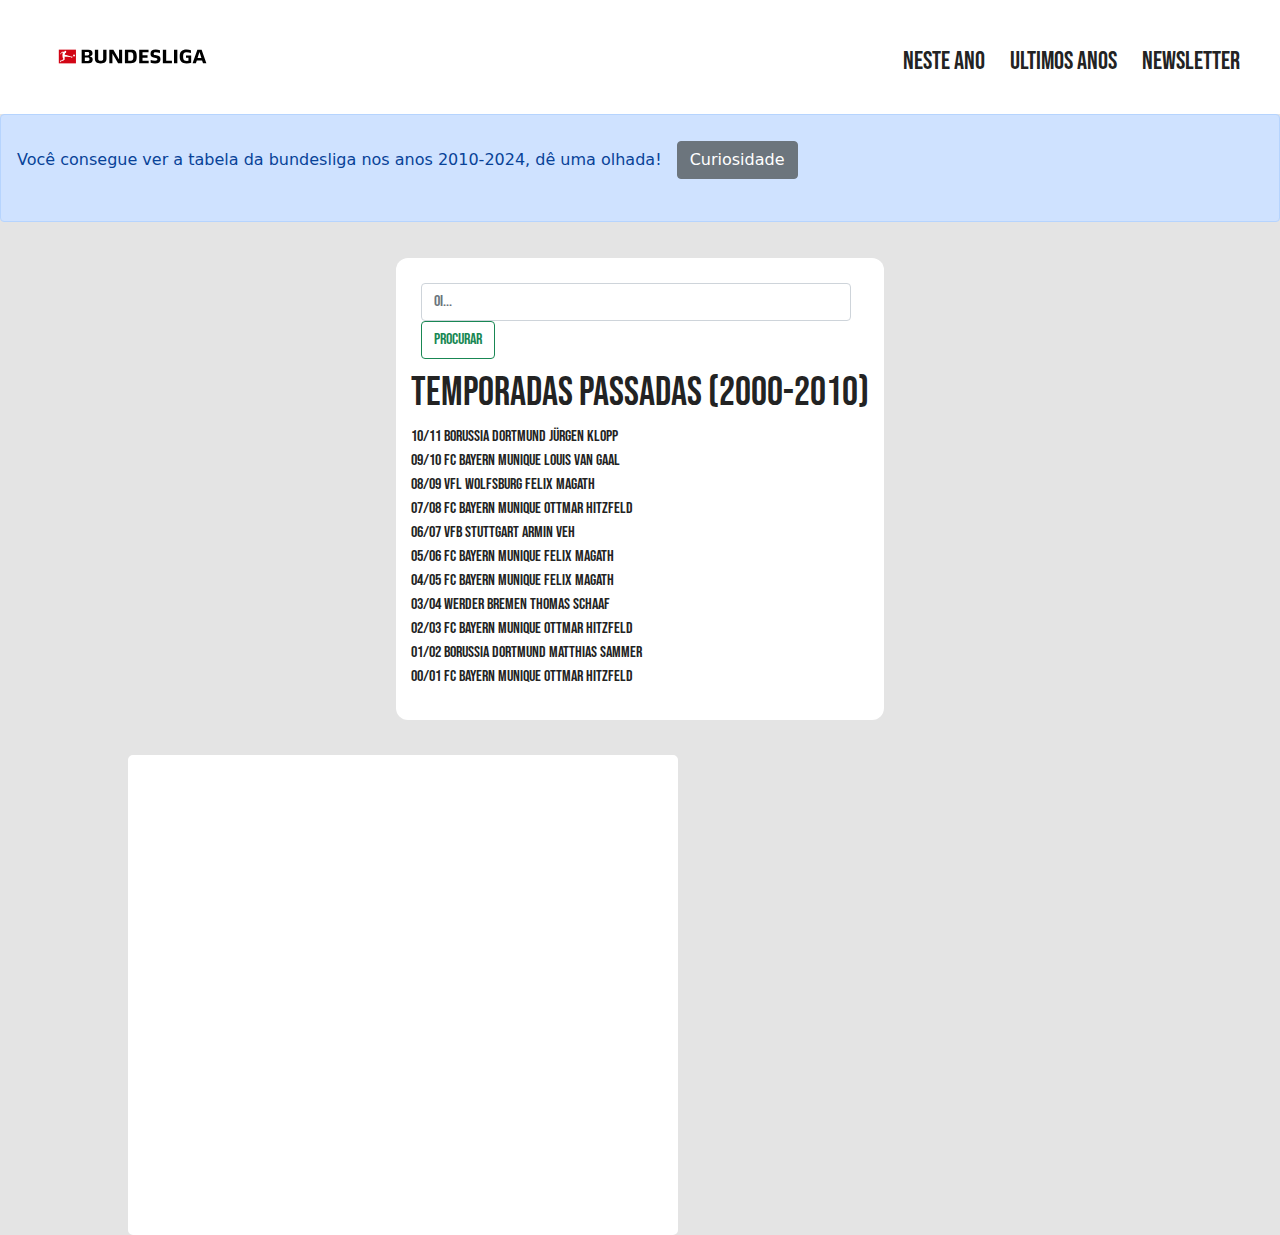
<file: templates/lastchamps.html>
<!DOCTYPE html>
<html lang="en">
<head>
    <meta charset="UTF-8">
    <meta name="viewport" content="width=device-width, initial-scale=1.0">
    <title>Document</title>
    <link rel="stylesheet" href="../static/css/style.css">
    <link rel="preconnect" href="https://fonts.googleapis.com">
    <link rel="preconnect" href="https://fonts.gstatic.com" crossorigin>
    <link href="https://fonts.googleapis.com/css2?family=Bebas+Neue&display=swap" rel="stylesheet">
    <link rel="stylesheet" href="../static/css/bootstrap.min.css">
   
    <script src="https://cdn.jsdelivr.net/npm/bootstrap@5.0.2/dist/js/bootstrap.bundle.min.js" integrity="sha384-MrcW6ZMFYlzcLA8Nl+NtUVF0sA7MsXsP1UyJoMp4YLEuNSfAP+JcXn/tWtIaxVXM" crossorigin="anonymous"></script>
</head>
<body class="bg-primary">
  <div class="fundo">
    <div class="navbar">
        <img class="navimg" src="../static/img/bundesliga_pos.svg" width="200px" height="100px" alt="">
        <span class="navtxt">
            <a class="navrotulo"  href="/">Neste Ano</a>
            <a class="navrotulo" href="/lastchamps">Ultimos anos</a>
            <a class="navrotulo" href="/news">Newsletter</a>
        </span>
    </div>  
    
    <div class="alert alert-primary" role="alert">
        Você consegue ver a tabela da bundesliga nos anos 2010-2024, dê uma olhada!  
        <button class="btn btn-secondary" type="button" data-bs-toggle="collapse" data-bs-target="#collapseExample" style="margin-left:30px;margin:10px;" aria-expanded="false" aria-controls="collapseExample">
            Curiosidade
          </button>
        </p>
        <div class="collapse" id="collapseExample">
          <div class="card card-body">
            A Bundesliga é a competição nacional mais recente dentre as principais ligas da Europa. O Campeonato Alemão existe desde 1903, mas os primeiros 60 anos do torneio tiveram um formato distinto, com uma fase final que reunia os melhores times dos certames regionais.
          </div>
    </div>
   
    </div>
        <span class="api">
            <span class="apitext">
                <div id="txt">
                    
                    <form class="d-flex form"  action = "/lastchamps" method="post" role="search">
                        <input class="form-control me-2"type="text" name='ano' value="" placeholder="oi..." aria-label="Procurar">
                        <button class="btn btn-outline-success" type="submit">Procurar</button>
                      </form>
                    
                <h1>Temporadas Passadas (2000-2010)</h1>
              <p>
                10/11	Borussia Dortmund	Jürgen Klopp<br>
                09/10	FC Bayern Munique	Louis van Gaal<br>
                08/09	VfL Wolfsburg	    Felix Magath<br>
                07/08	FC Bayern Munique	Ottmar Hitzfeld<br>
                06/07	VfB Stuttgart	        Armin Veh<br>
                05/06	FC Bayern Munique	Felix Magath<br>
                04/05	FC Bayern Munique	Felix Magath<br>
                03/04	Werder Bremen	    Thomas Schaaf<br>
                02/03	FC Bayern Munique	Ottmar Hitzfeld<br>
                01/02	Borussia Dortmund	Matthias Sammer<br>
                00/01	FC Bayern Munique   Ottmar Hitzfeld<br>
                
                </div>
            </p>
                </div>


            </span>
           
            <div class="api2" id="wg-api-football-standings"
            data-host="v3.football.api-sports.io"
            data-key="f458adbf049b1c1f6c1d7ecc257399b1"
            data-league="78"
            data-team=""
            data-season="{{ano}}"
            data-theme="gray"
            data-show-errors="false"
            data-show-logos="true"
            class="wg_loader">
            </div>
        </span>
    <script
        type="module"
        src="https://widgets.api-sports.io/2.0.3/widgets.js">
    </script>
</body>
</html>
</file>
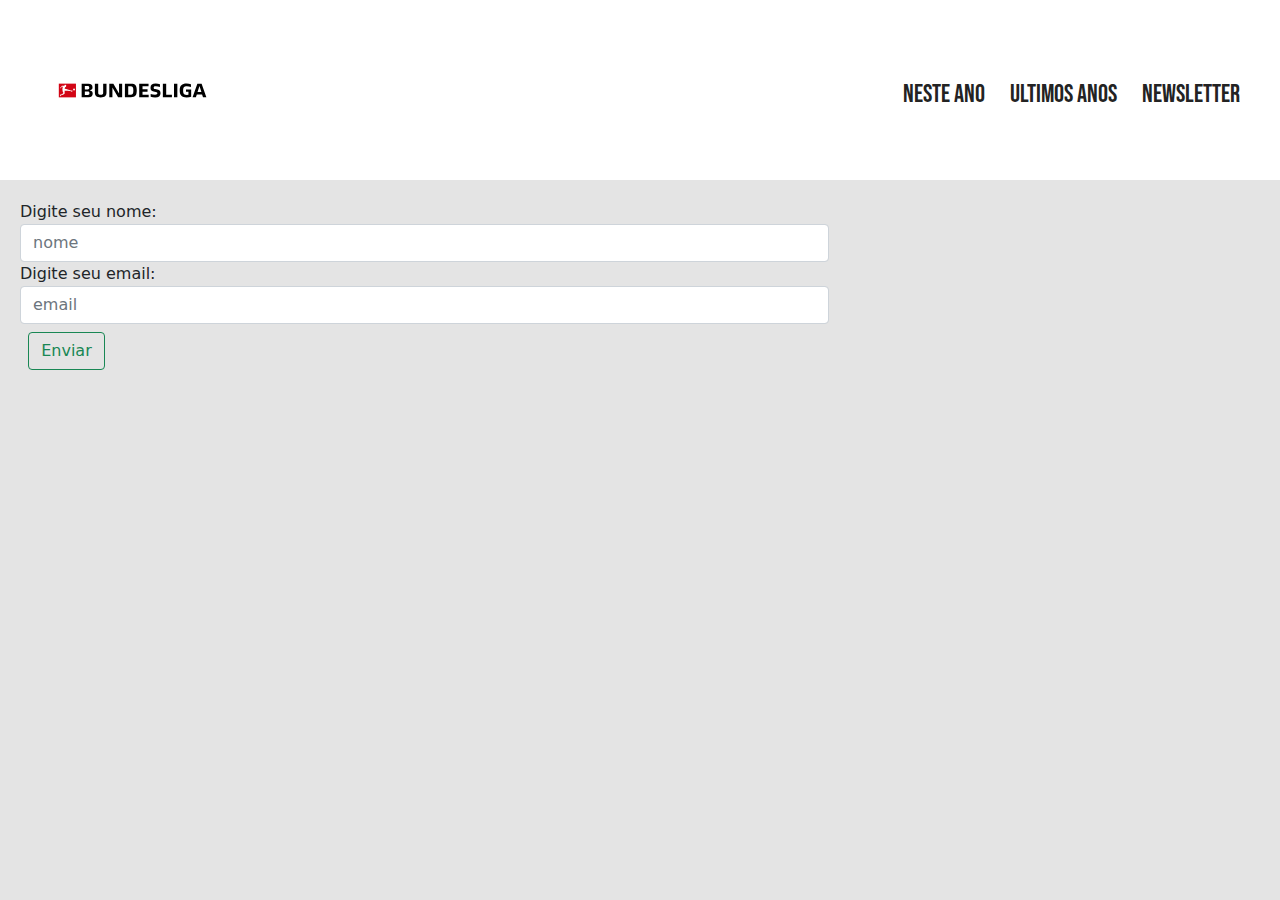
<file: templates/news.html>
<!DOCTYPE html>
<html lang="en">
<head>
    <meta charset="UTF-8">
    <meta name="viewport" content="width=device-width, initial-scale=1.0">
    <title>Document</title>
    <link rel="stylesheet"href="../static/css/style.css">
    <link rel="preconnect" href="https://fonts.gstatic.com" crossorigin>
    <link href="https://fonts.googleapis.com/css2?family=Bebas+Neue&display=swap" rel="stylesheet">
    <link rel="stylesheet" href="../static/css/bootstrap.min.css">
   
    <script src="https://cdn.jsdelivr.net/npm/bootstrap@5.0.2/dist/js/bootstrap.bundle.min.js" integrity="sha384-MrcW6ZMFYlzcLA8Nl+NtUVF0sA7MsXsP1UyJoMp4YLEuNSfAP+JcXn/tWtIaxVXM" crossorigin="anonymous"></script>
</head>
</head>
<body class="bg-primary">
    <div class="navbar">
        <img class="navimg" src="../static/img/bundesliga_pos.svg" width="200px" height="100px" alt="">
        <span class="navtxt">
            <a class="navrotulo"  href="/">Neste Ano</a>
            <a class="navrotulo" href="/lastchamps">Ultimos anos</a>
            <a class="navrotulo" href="/news">Newsletter</a>
            
        </span>
    </div>
    <div class="form">
        <form class="d-flex form"  action = "/processar" method="post" role="search">

            <label for="nome">Digite seu nome:</label>
            <input class="form-control me-2"type="text" name='nome' value="" placeholder="nome" aria-label="Procurar">
            <label for="email">Digite seu email:</label>
            <input class="form-control me-2"type="email" name='email' value="" placeholder="email" aria-label="Procurar">
            <button style="margin: 1%;" class="btn btn-outline-success" type="submit">Enviar</button>
          </form>
    </div>
</body>
</html>
</file>
<file: static/css/style.css>
html, body {
    height: 100%;
    margin: 0;
    padding: 0;
   ;

}

.api{


 display: flex;
 flex-wrap: wrap;
 justify-content: center;
    align-items: center;

}
.api2{
    
    margin: 20px;
border: 10px solid #fff;
background-color: #fff;
height: 40px;
border-radius: 5px;
    width: 550px;
    height: 480px;
    margin-left: 10%;
    margin-right: 10%;
}
.apitext{
   
    display: flex;
    justify-content: left;
    font-family: "Bebas Neue", sans-serif;
    border-radius: 12px;
   height: 100%;
   margin: 15px;
   margin-top: 20px;
    font-style: normal;
    color: rgb(35, 35, 35);
    background-color: #ffffff;
}
#txt{
margin: 15px;

}
h1{
    margin-top: 0px;
}
.form{
margin: 10px;

}
.form{
    display: flex;
    flex-wrap: wrap;
    
}
#navbarNav{
display: block;
justify-content: right;
}
.navbar{
    position: static;   
    width: 100%;
    height: 20%;
  display: flex;
  top: 0px;
  
justify-content: space-between;
background-color: #fff;
border-top: 0px;
}
.navimg{
    
height: 75px;
margin: 10px;
padding-left: 45px;


}
.navtxt{
float: right;
margin-right: 30px;
margin-top: 35px;
margin-bottom: 25px;

}
.txtacordeon{
    font-size: 5%;
}
#txt{
width: 100%;}
.navrotulo{
text-decoration: none;
color: rgb(35, 35, 35);
font-size: 25px;
font-family: "bebas neue";
margin-right: 10px;
margin-left: 10px;

}
.navrotulo:hover{

border: 10px ;
border-radius: 10px;
margin-right: 10px;
margin-left: 10px;


color: rgb(116, 116, 116);
}
.accordion{
    width: 601px;
}
.txtacordeon{
font-family: 'Franklin Gothic Medium', 'Arial Narrow', Arial, sans-serif;
font-size: 6%;
}

   @media only screen and (max-width: 1000px) and (max-height: 1000px) {
    img{
     width: 160px;
     padding-left: 10px;
    }
    .navbar{
        width: 100%;
    }
    .navimg{
        margin: 0px;
        width: 20%;
        padding-left: 0px;
    }
    .accordion{
        width: 60%;
    }
    .api2{
        margin-left: 5%;
        margin-right: 5%;
        width: 90%;
    }
    
    .apitext{
        height: 70%;
        margin-left: 6%;
        margin-right: 6%;
        width: 90%;
    }
    .txtacordeon{
        font-size: 9px;
        text-align: justify
    }
    .accord{
        width: 95%;
    }
    .navrotulo{
 
     font-size: 90%;
    }
    h1{
        font-size: 20px;
    }
    .navtxt{
     float: right;
     margin-right: 3%;
     margin-top: 4%;
     margin-bottom: 4%;
     }
    .carrocel{
        margin-right:10px;
    }
    .txtacordeon{
        font-family: 'Franklin Gothic Medium', 'Arial Narrow', Arial, sans-serif;
        font-size: 70%;
        }
   }
</file>
